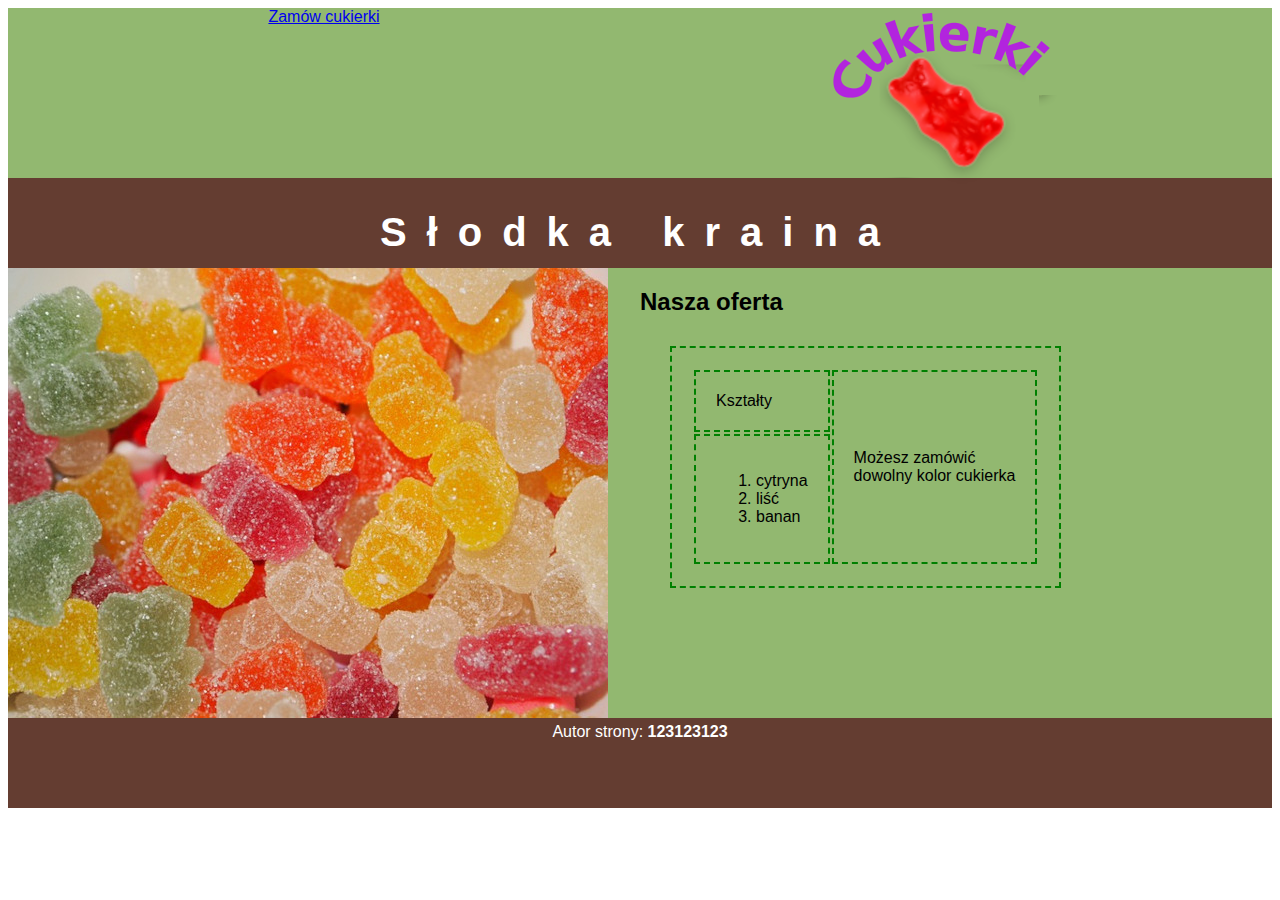
<file: 2022-06-01/index.html>
<!DOCTYPE html>
<html lang="pl">
<head>
    <meta charset="UTF-8">
    <meta name="viewport" content="width=device-width, initial-scale=1.0">
    <title>Fabryka cukierków</title>
    <link rel="stylesheet" href="styl10.css">
</head>
<body>
    <header>
        <section class="upper">
            <a href="zamowienie.html">Zamów cukierki</a>
        </section>

        <section class="upper upper2">
            <a href="index.html"><img src="materialy3/cukierki2.png" alt="Nasze logo"></a>
        </section>

        <section class="baner">
            <h1>Słodka kraina</h1>
        </section>
    </header>

    <main>
        <section>
            <img src="materialy3/cukierki3.jpg" alt="Nasze cukierki">
        </section>

        <section>
            <h2>Nasza oferta</h2>
            <table>
                <tr>
                    <td>Kształty</td>
                    <td rowspan="2">Możesz zamówić <br>dowolny kolor cukierka</td>
                </tr>
                <tr>
                    <td>
                        <ol>
                            <li>cytryna</li>
                            <li>liść</li>
                            <li>banan</li>
                        </ol>
                    </td>

                </tr>
            </table>
        </section>
    </main>

    <footer>
        Autor strony: <strong>123123123</strong>
    </footer>
</body>
</html>
</file>
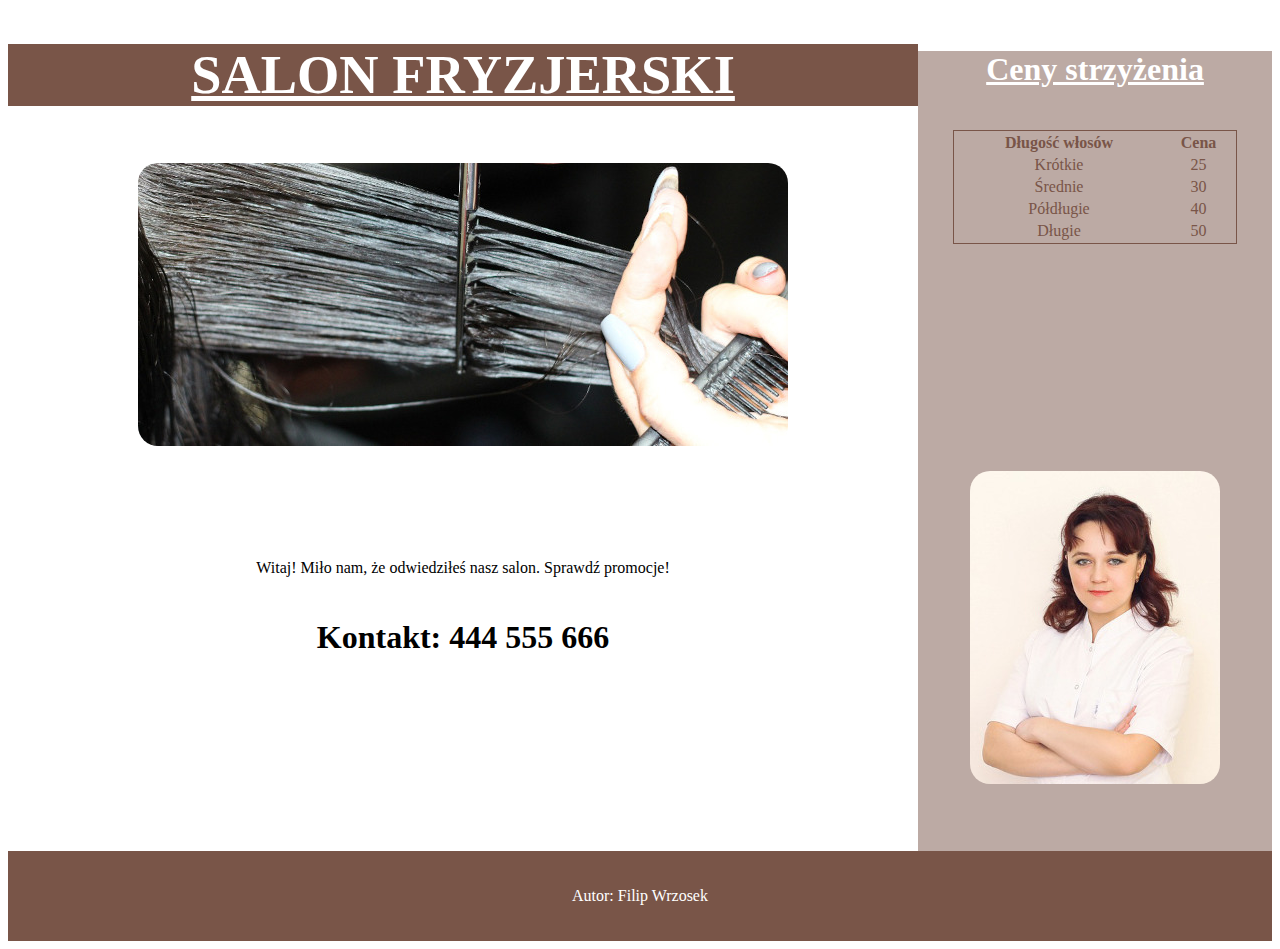
<file: 2024-01-24/index.html>
<!DOCTYPE html>
<html lang="pl">
<head>
    <meta charset="UTF-8">
    <meta name="viewport" content="width=device-width, initial-scale=1.0">
    <title>Fryzjerstwo</title>
    <link rel="stylesheet" href="styl8.css">
</head>
<body>
    <main>
        <section>
            <h1><a href="index.html">SALON FRYZJERSKI</a></h1>
        </section>

        <section>
            <img src="pliki/obraz2.jpg" alt="Strzyżenie">
        </section>

        <section>
            <p>Witaj! Miło nam, że odwiedziłeś nasz salon. Sprawdź promocje!</p>
            <h4>Kontakt: 444 555 666</h4>
        </section>
    </main>

    <aside>
        <section>
            <h4><a href="fryzura.html">Ceny strzyżenia</a></h4>

            <table>
                <tr>
                    <th>Długość włosów</th>
                    <th>Cena</th>
                </tr>
                <tr>
                    <td>Krótkie</td>
                    <td>25</td>
                </tr>
                <tr>
                    <td>Średnie</td>
                    <td>30</td>
                </tr>
                <tr>
                    <td>Półdługie</td>
                    <td>40</td>
                </tr>
                <tr>
                    <td>Długie</td>
                    <td>50</td>
                </tr>
            </table>
        </section>

        <section>
            <img src="pliki/obraz1.jpg" alt="Fryzjerka">
        </section>
    </aside>

    <footer>
        <p>Autor: Filip Wrzosek</p>
    </footer>
</body>
</html>
</file>
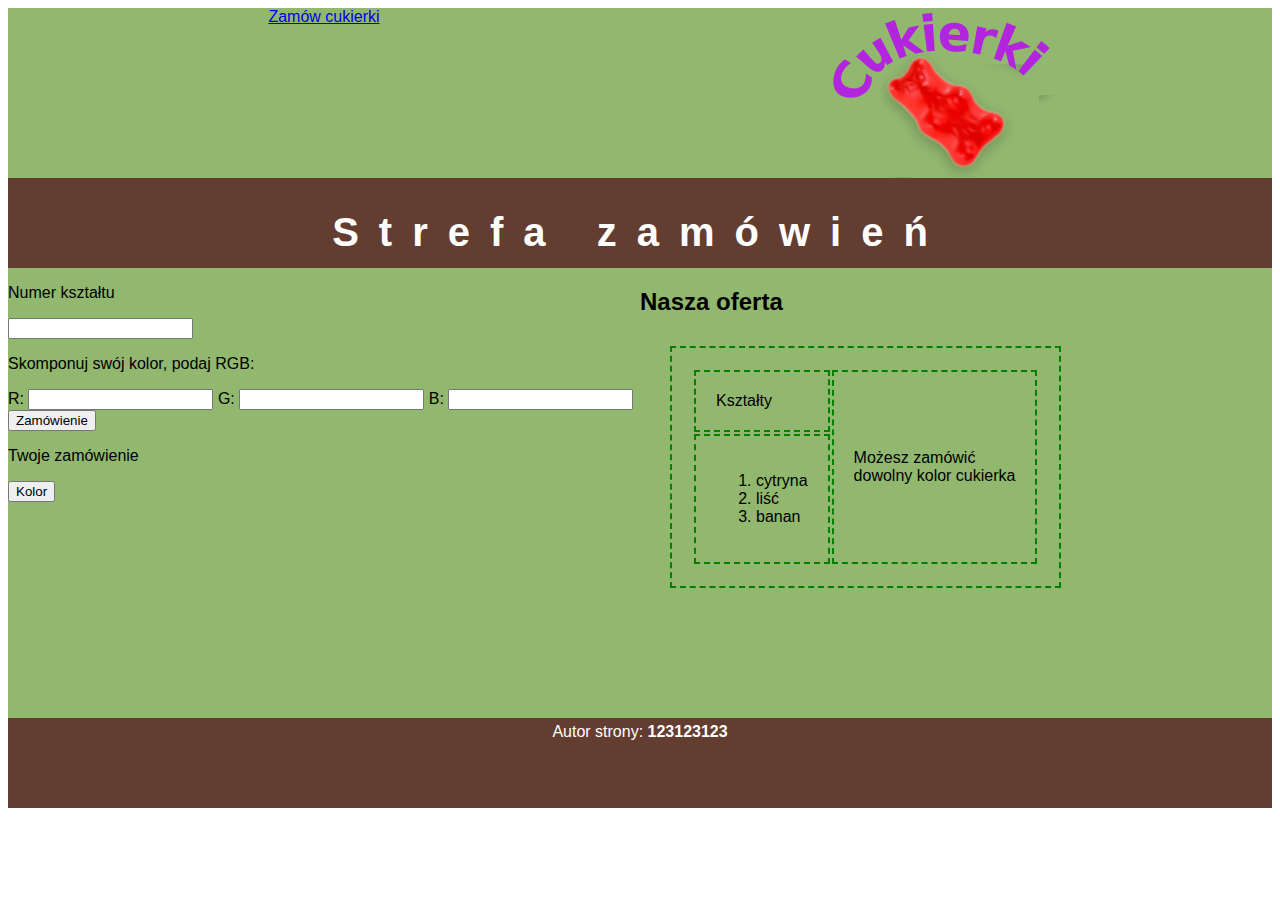
<file: 2022-06-01/zamowienie.html>
<!DOCTYPE html>
<html lang="pl">
<head>
    <meta charset="UTF-8">
    <meta name="viewport" content="width=device-width, initial-scale=1.0">
    <title>Fabryka cukierków</title>
    <link rel="stylesheet" href="styl10.css">
    <script src="skrypt.js" defer></script>
</head>
<body>
    <header>
        <section class="upper">
            <a href="zamowienie.html">Zamów cukierki</a>
        </section>

        <section class="upper upper2">
            <a href="index.html"><img src="materialy3/cukierki2.png" alt="Nasze logo"></a>
        </section>

        <section class="baner">
            <h1>Strefa zamówień</h1>
        </section>
    </header>

    <main>
        <section>
            <p>Numer kształtu</p>
            <input id="num" type="number">
            <p>Skomponuj swój kolor, podaj RGB:</p>
            <label>R: <input type="number" name="" id="r"></label>
            <label>G: <input type="number" name="" id="g"></label>
            <label>B: <input type="number" name="" id="b"></label>

            <button onclick="Zamow()">Zamówienie</button>

            <p id="zam">Twoje zamówienie</p>

            <button id="col">Kolor</button>

        </section>

        <section>
            <h2>Nasza oferta</h2>
            <table>
                <tr>
                    <td>Kształty</td>
                    <td rowspan="2">Możesz zamówić <br>dowolny kolor cukierka</td>
                </tr>
                <tr>
                    <td>
                        <ol>
                            <li>cytryna</li>
                            <li>liść</li>
                            <li>banan</li>
                        </ol>
                    </td>

                </tr>
            </table>
        </section>
    </main>

    <footer>
        Autor strony: <strong>123123123</strong>
    </footer>
</body>
</html>
</file>
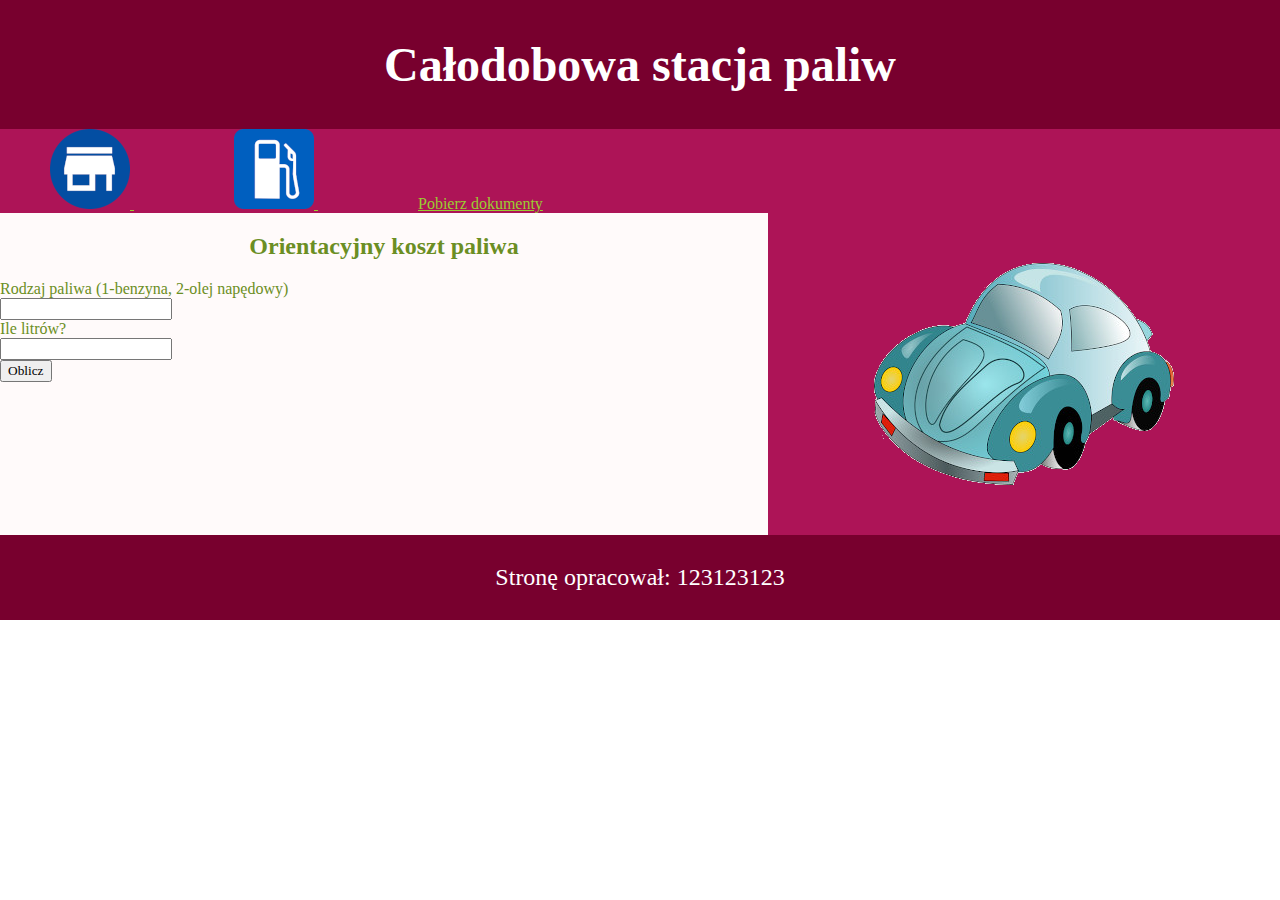
<file: 2022-06-02/obliczenia.html>
<!DOCTYPE html>
<html lang="pl">
<head>
    <meta charset="UTF-8">
    <meta name="viewport" content="width=device-width, initial-scale=1.0">
    <title>Stacja paliw</title>
    <link rel="stylesheet" href="styl2.css">

    <script src="skrypt.js" defer></script>
</head>
<body>
    <header>
        <h1>Całodobowa stacja paliw</h1>
    </header>

    <nav>
        <a href="stacja.html">
            <img src="pliki2/home.png" alt="">
        </a>
        <a href="obliczenia.html">
            <img src="pliki2/znak.png" alt="">
        </a>
        <a href="kwerendy.txt">Pobierz dokumenty</a>
    </nav>

    <main id="main_container">
        <h2>Orientacyjny koszt paliwa</h2>

        <label for="fuel_name">Rodzaj paliwa (1-benzyna, 2-olej napędowy)</label><br>
        <input id="fuel_name" name="fuel_name" type="number"><br>

        <label for="fuel_count">Ile litrów?</label><br>
        <input id="fuel_count" name="fuel_count" type="number"><br>

        <button onclick="Calculate()">Oblicz</button>
    </main>

    <aside>
        <img id="samochod" src="pliki2/samochod.png" alt="samochód">
    </aside>

    <footer>
        <p>Stronę opracował: 123123123</p>
    </footer>
</body>
</html>
</file>
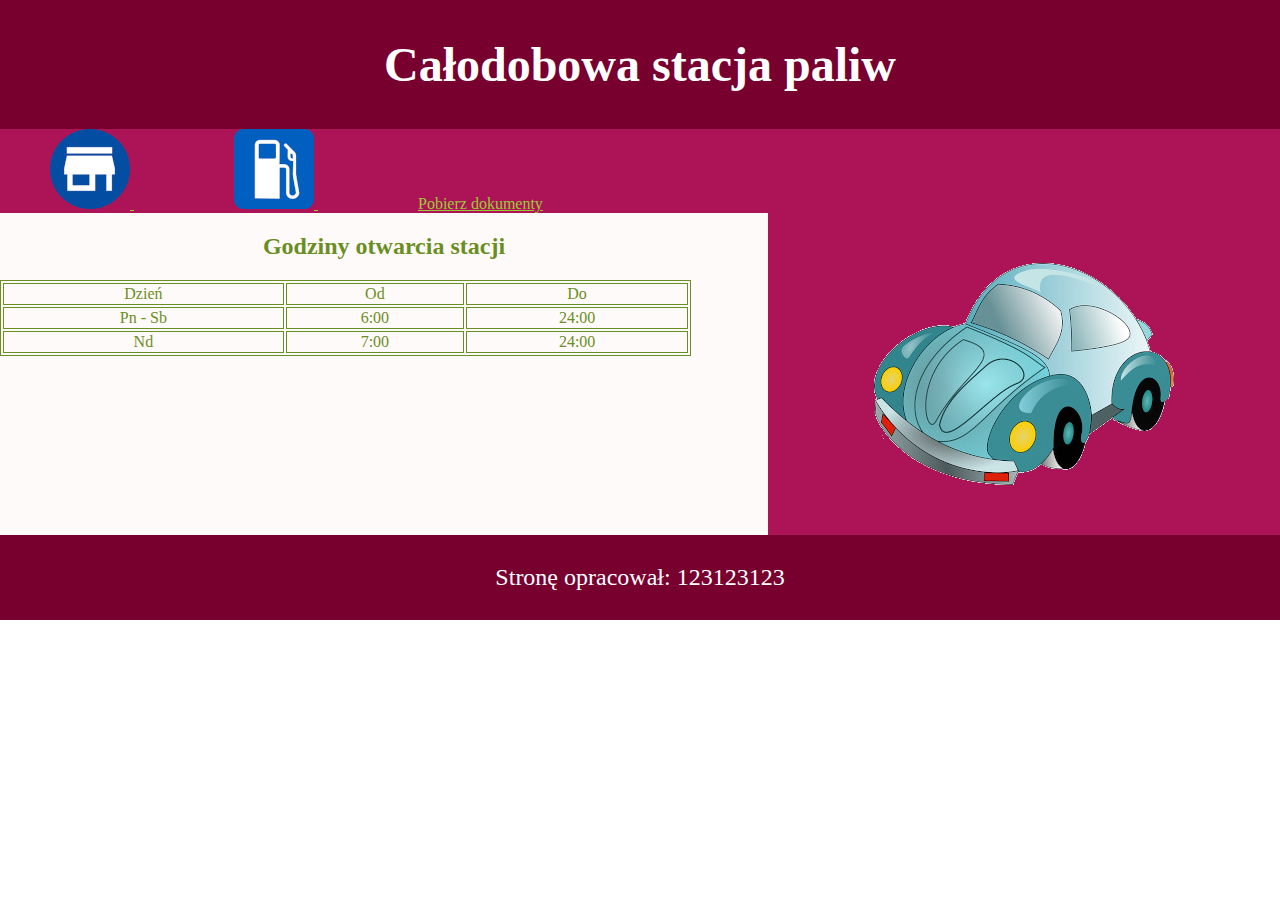
<file: 2022-06-02/stacja.html>
<!DOCTYPE html>
<html lang="pl">
<head>
    <meta charset="UTF-8">
    <meta name="viewport" content="width=device-width, initial-scale=1.0">
    <title>Stacja paliw</title>
    <link rel="stylesheet" href="styl2.css">
</head>
<body>
    <header>
        <h1>Całodobowa stacja paliw</h1>
    </header>

    <nav>
        <a href="stacja.html">
            <img src="pliki2/home.png" alt="">
        </a>
        <a href="obliczenia.html">
            <img src="pliki2/znak.png" alt="">
        </a>
        <a href="kwerendy.txt">Pobierz dokumenty</a>
    </nav>

    <main>
        <h2>Godziny otwarcia stacji</h2>

        <table>
            <tr>
                <td>Dzień</td>
                <td>Od</td>
                <td>Do</td>
            </tr>
            <tr>
                <td>Pn - Sb</td>
                <td>6:00</td>
                <td>24:00</td>
            </tr>
            <tr>
                <td>Nd</td>
                <td>7:00</td>
                <td>24:00</td>
            </tr>
        </table>
    </main>

    <aside>
        <img id="samochod" src="pliki2/samochod.png" alt="samochód">
    </aside>

    <footer>
        <p>Stronę opracował: 123123123</p>
    </footer>
</body>
</html>
</file>
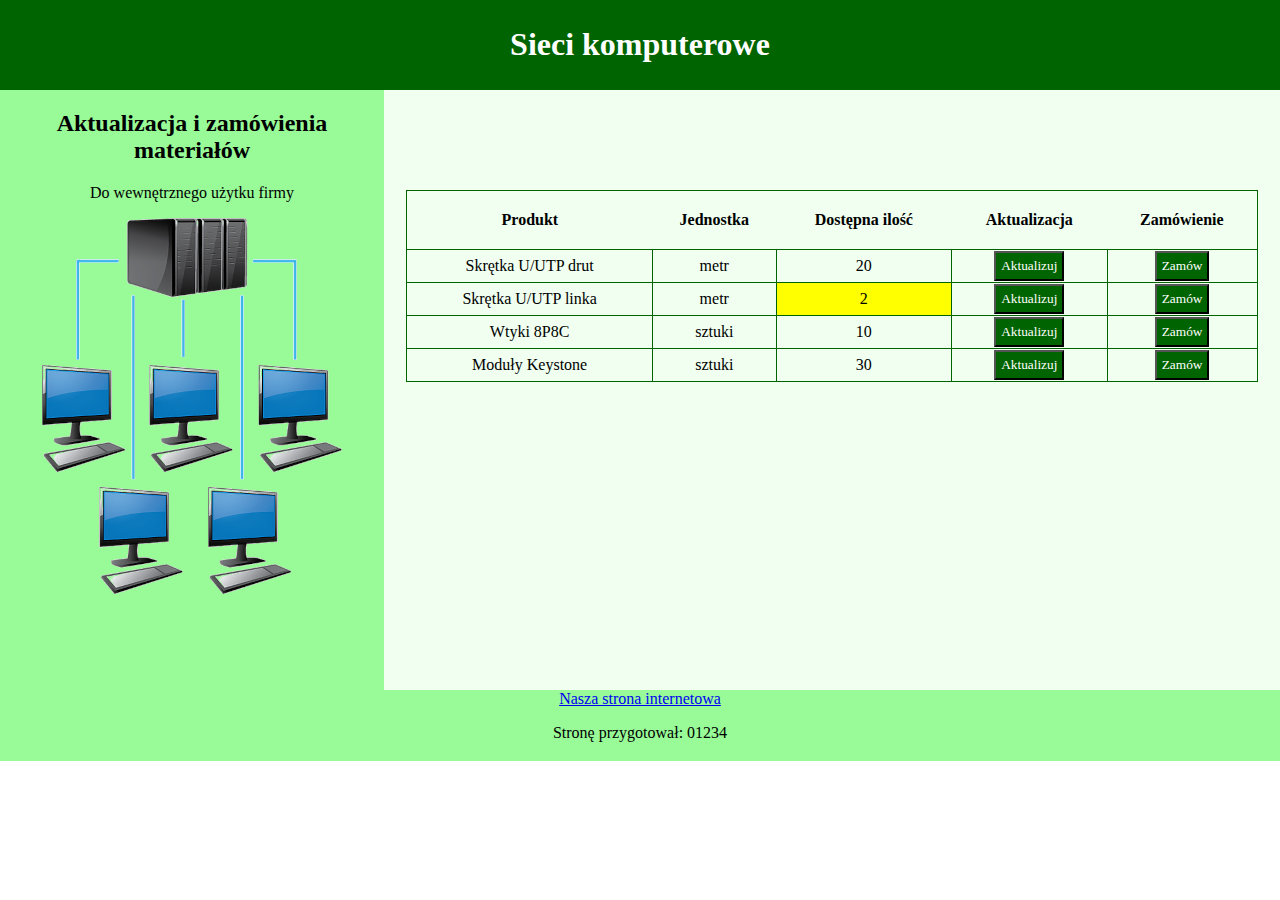
<file: 2022-06-04/zamowienia.html>
<!DOCTYPE html>
<html lang="pl">
<head>
    <meta charset="UTF-8">
    <meta name="viewport" content="width=device-width, initial-scale=1.0">
    <title>Zamówienia hurtowe</title>
    <link rel="stylesheet" href="styl4.css">
    <script src="skrypt.js" defer></script>
</head>
<body>
    <header>
        <h1>Sieci komputerowe</h1>
    </header>

    <main>
        <section class="left">
            <h2>Aktualizacja i zamówienia materiałów</h2>
            <p>Do wewnętrznego użytku firmy</p>
            <img src="obraz.png" alt="sieć komputerowa">
        </section>

        <section class="right">
            <table>
                <tr>
                    <th>Produkt</th>
                    <th>Jednostka</th>
                    <th>Dostępna ilość</th>
                    <th>Aktualizacja</th>
                    <th>Zamówienie</th>
                </tr>
                <tr>
                    <td id="product1">Skrętka U/UTP drut</td>
                    <td>metr</td>
                    <td class="count" id="value1">20</td>
                    <td>
                        <button onclick="Update(1)">Aktualizuj</button>
                    </td>
                    <td>
                        <button onclick="Order(1)">Zamów</button>
                    </td>
                </tr>
                <tr>
                    <td id="product2">Skrętka U/UTP linka</td>
                    <td>metr</td>
                    <td class="count" id="value2">2</td>
                    <td>
                        <button onclick="Update(2)">Aktualizuj</button>
                    </td>
                    <td>
                        <button onclick="Order(2)">Zamów</button>
                    </td>
                </tr>
                <tr>
                    <td id="product3">Wtyki 8P8C</td>
                    <td>sztuki</td>
                    <td class="count" id="value3">10</td>
                    <td>
                        <button onclick="Update(3)">Aktualizuj</button>
                    </td>
                    <td>
                        <button onclick="Order(3)">Zamów</button>
                    </td>
                </tr>
                <tr>
                    <td id="product4">Moduły Keystone</td>
                    <td>sztuki</td>
                    <td class="count" id="value4">30</td>
                    <td>
                        <button onclick="Update(4)">Aktualizuj</button>
                    </td>
                    <td>
                        <button onclick="Order(4)">Zamów</button>
                    </td>
                </tr>
            </table>
        </section>
    </main>

    <footer>
        <a href="http://sieci.pl/" target="_blank">Nasza strona internetowa</a>
        <p>Stronę przygotował: 01234</p>
    </footer>
</body>
</html>
</file>
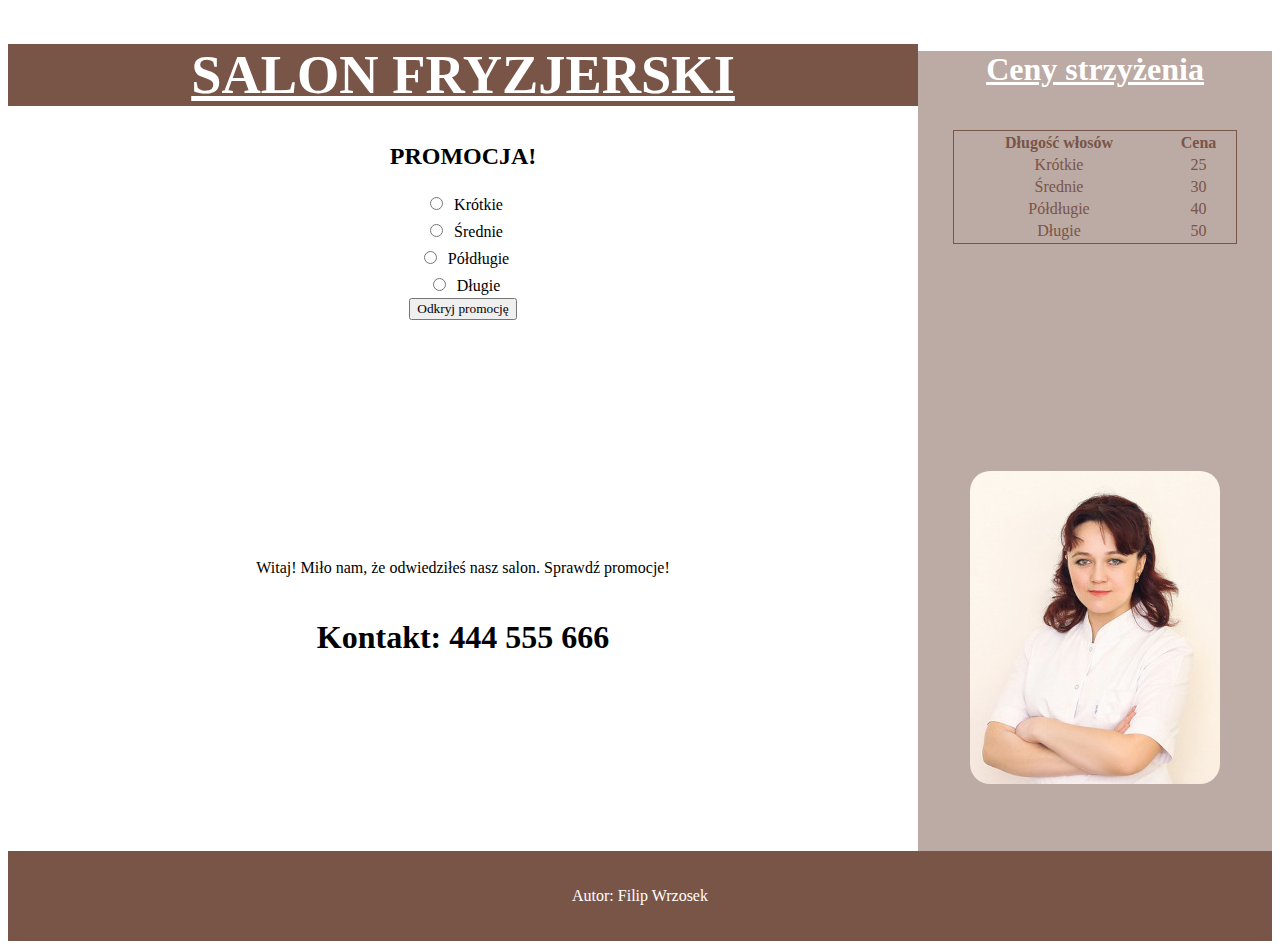
<file: 2024-01-24/fryzura.html>
<!DOCTYPE html>
<html lang="pl">
<head>
    <meta charset="UTF-8">
    <meta name="viewport" content="width=device-width, initial-scale=1.0">
    <title>Fryzjerstwo</title>
    <link rel="stylesheet" href="styl8.css">

    <script src="skrypt.js" defer></script>
</head>
<body>
    <main>
        <section>
            <h1><a href="index.html">SALON FRYZJERSKI</a></h1>
        </section>

        <section id="promoSection">
            <h2>PROMOCJA!</h2>

            <label><input type="radio" name="fryzura" id="1" value="1"> Krótkie</label><br>
            <label><input type="radio" name="fryzura" id="2" value="2"> Średnie</label><br>
            <label><input type="radio" name="fryzura" id="3" value="3"> Półdługie</label><br>
            <label><input type="radio" name="fryzura" id="4" value="4"> Długie</label><br>

            <button onclick="CalculatePrice()">Odkryj promocję</button>

        </section>

        <section>
            <p>Witaj! Miło nam, że odwiedziłeś nasz salon. Sprawdź promocje!</p>
            <h4>Kontakt: 444 555 666</h4>
        </section>
    </main>

    <aside>
        <section>
            <h4><a href="fryzura.html">Ceny strzyżenia</a></h4>

            <table>
                <tr>
                    <th>Długość włosów</th>
                    <th>Cena</th>
                </tr>
                <tr>
                    <td>Krótkie</td>
                    <td>25</td>
                </tr>
                <tr>
                    <td>Średnie</td>
                    <td>30</td>
                </tr>
                <tr>
                    <td>Półdługie</td>
                    <td>40</td>
                </tr>
                <tr>
                    <td>Długie</td>
                    <td>50</td>
                </tr>
            </table>
        </section>

        <section>
            <img src="pliki/obraz1.jpg" alt="Fryzjerka">
        </section>
    </aside>

    <footer>
        <p>Autor: Filip Wrzosek</p>
    </footer>
</body>
</html>
</file>
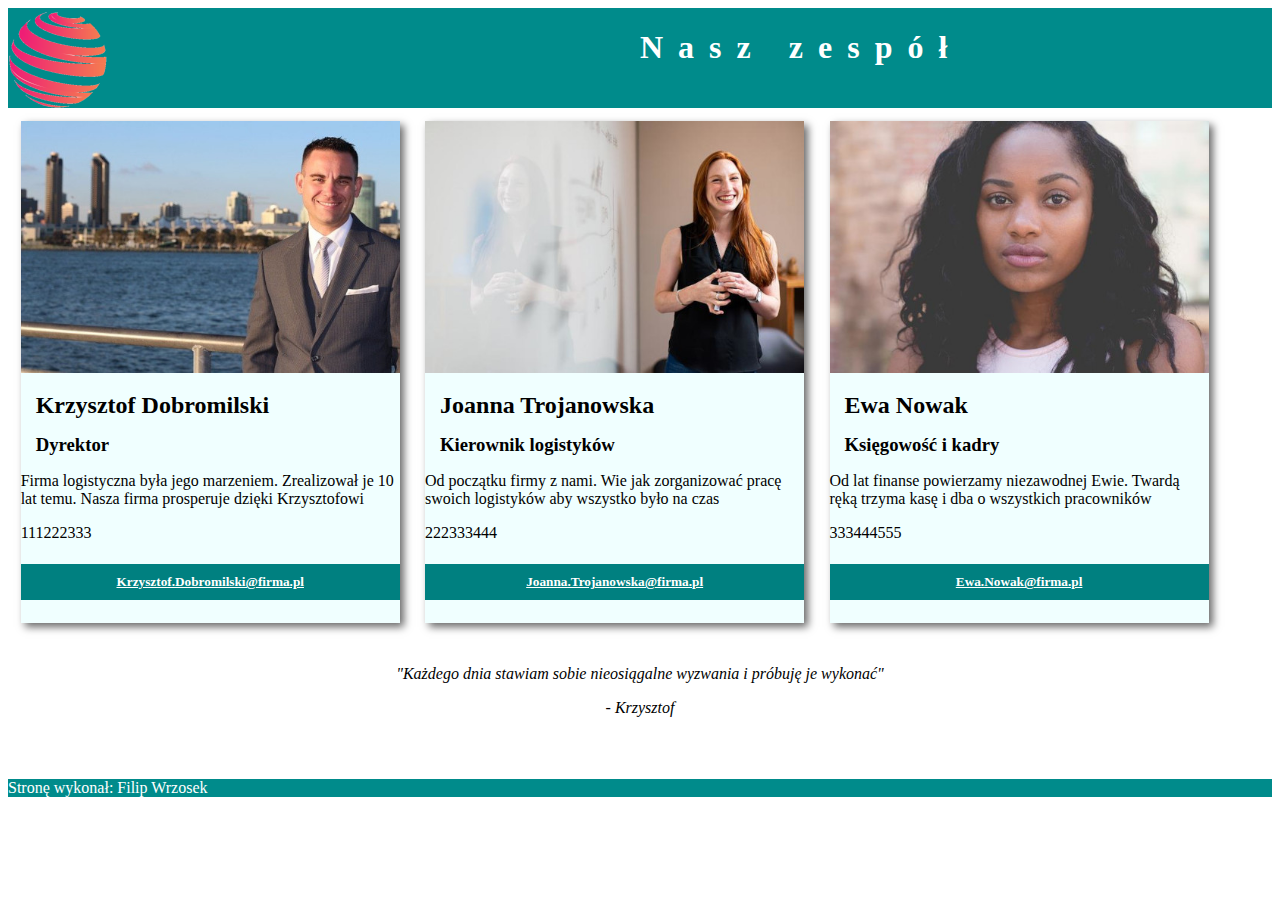
<file: 2024-06-10/pracownicy.html>
<!DOCTYPE html>
<html lang="pl">
<head>
    <meta charset="UTF-8">
    <meta name="viewport" content="width=device-width, initial-scale=1.0">
    <title>Nasz zespół</title>
    <link rel="stylesheet" href="styl.css">
</head>
<body>
    <script src="skrypt.js"></script>

    <header>
        <section>
            <img src="pliki10/logo.png" alt="logo firmy">
        </section>

        <section>
            <h1>Nasz zespół</h1>
        </section>
    </header>

    <main>
        <article>
            <figure>
                <img src="pliki10/osoba1.jpg" alt="Dyrektor">
                <h2>Krzysztof Dobromilski</h2>
                <h3>Dyrektor</h3>
                <p>Firma logistyczna była jego marzeniem. Zrealizował je 10 lat temu. 
                    Nasza firma prosperuje dzięki Krzysztofowi</p>
                <p>111222333</p>
                <h5>
                    <a href="mailto:Krzysztof.Dobromilski@firma.pl">Krzysztof.Dobromilski@firma.pl</a>
                </h5>
            </figure>

            <figure>
                <img src="pliki10/osoba2.jpg" alt="Kierownik logistyków">
                <h2>Joanna Trojanowska</h2>
                <h3>Kierownik logistyków</h3>
                <p>Od początku firmy z nami. Wie jak zorganizować pracę swoich logistyków aby wszystko było na czas</p>
                <p>222333444</p>
                <h5>
                    <a href="mailto:Joanna.Trojanowska@firma.pl">Joanna.Trojanowska@firma.pl</a>
                </h5>
            </figure>

            <figure>
                <img src="pliki10/osoba3.jpg" alt="Kadry">
                <h2>Ewa Nowak</h2>
                <h3>Księgowość i kadry</h3>
                <p>Od lat finanse powierzamy niezawodnej Ewie. Twardą ręką trzyma kasę i dba o wszystkich pracowników</p>
                <p>333444555</p>
                <h5>
                    <a href="mailto:Ewa.Nowak@firma.pl">Ewa.Nowak@firma.pl</a>
                </h5>
            </figure>
        </article>

        <section>
            <blockquote id="one" onclick="ShowOne()">
                "Każdego dnia stawiam sobie nieosiągalne wyzwania i próbuję je wykonać"
                <p>- Krzysztof</p>
            </blockquote>

            <blockquote id="two" onclick="ShowTwo(2)">
                "Nie bój się porażek, im więcej ich rozwiążesz, tym szybciej osiągniesz cel"
                <p>- Joanna</p>
            </blockquote>

            <blockquote id="three" onclick="ShowThree(3)">
                "Niezadowolony pracownik jest dla mnie źródłem nauki"
                <p>- Ewa</p>
            </blockquote>

        </section>
    </main>

    <footer>
        <p>Stronę wykonał: Filip Wrzosek</p>
    </footer>
</body>
</html>
</file>
<file: 2022-06-01/styl10.css>
body {
    font-family: Helvetica;
}

.upper {
    background-color: rgb(146, 184, 112);
    text-align: center;
    width: 50%;
    height: 170px;
    float: left;
}

.baner, footer {
    background-color: rgb(100, 61, 49);
    color: white;
    text-align: center;
    height: 80px;
    padding: 5px;
    clear: both;
}

main section {
    background-color: rgb(146, 184, 112);
    width: 50%;
    float: left;
    height: 450px;
}

.upper2 a {
    padding-right: 30px;
    padding-bottom: 120px;
    font-size: 150%;
    text-decoration: none;
}

table, table td {
    border: 2px dashed green;
    margin: 30px;
    padding: 20px;
}

h1 {
    letter-spacing: 20px;
    font-size: 250%;
}
</file>
<file: 2024-01-24/styl8.css>
* {
    font-family: Garamond;
    text-align: center;
}

main {
    float: left;
    width: 72%;
}

aside {
    float: left;
    width: 28%;
}

main section:nth-child(1) {
    background-color: #795548;
    font-size: 170%;
}

main section:nth-child(2) {
    height: 400px;
}

aside section {
    background-color: #BCAAA4;
    color: #795548;
    height: 400px;
}

footer {
    background-color: #795548;
    color: white;
    padding: 20px;
    clear: both;
}

table {
    margin: auto;
    width: 80%;
    border: 1px solid #795548;
}

tr:hover {
    background-color: sienna;
    color: white;
}

h4 {
    font-size: 200%;
}

img {
    padding: 20px;
    border-radius: 40px;
}

a {
    color: white;
}

input[type="radio"] {
    margin: 7px;
}
</file>
<file: 2022-06-02/styl2.css>
* {
    font-family: Cambria;
    text-align: center;
}

body {
    margin: 0;
}

header, footer {
    background-color: rgb(120, 0, 46);
    color: white;
    padding: 5px;
    font-size: 150%;
}

nav {
    background-color: rgb(173, 20, 87);
    text-align: left;
}

main {
    background-color: snow;
    color: olivedrab;
    width: 60%;
    height: 322px;
    text-align: left;
    float: left;
}

aside {
    background-color: rgb(173, 20, 87);
    width: 40%;
    height: 322px;
    float: left;
}

footer {
    clear: both;
}

#samochod {
    margin: 40px;
    padding: 10px;
}

#samochod:hover {
    border: 1px dotted yellowgreen;
}

a {
    padding: 0 50px;
    color: yellowgreen;
}

table, td {
    border: 1px solid olivedrab;
}

table {
    width: 90%;
}
</file>
<file: 2022-06-04/styl4.css>
* {
    font-family: Verdana;
    text-align: center;
}

body {
    margin: 0;
}

header {
    background-color: darkgreen;
    color: white;
    padding: 5px;
}

.left {
    background-color: palegreen;
    width: 30%;
    height: 500px;
    float: left;
}

.right {
    background-color: honeydew;
    width: 70%;
    height: 500px;
    padding-top: 100px;
    float: left;
}

footer {
    background-color: palegreen;
    padding: 3px;
}

table, td {
    border: 1px solid darkgreen;
    border-collapse: collapse;
}

table {
    margin: auto;
    width: 95%;
}

table, th {
    padding: 20px 0;
}

button {
    background-color: darkgreen;
    color: white;
    padding: 5px;
}

button:hover {
    background-color: honeydew;
    color: darkgreen;
}
</file>
<file: 2024-06-10/styl.css>
* {
    font-family: 'Bookman Old Style', Serif;
}

header section {
    background-color: darkcyan;
    color: white;
    width: 50%;
    height: 100px;
    letter-spacing: 15px;
    float: left;
}

footer {
    background-color: darkcyan;
    color: white;
}

figure {
    background-color: azure;
    width: 30%;
    margin: 1%;
    box-shadow: 4px 4px 8px dimgray;
    float: left;
}

figure img {
    width: 100%;
}

h2, h3 {
    margin: 15px;
}

h5 {
    background-color: teal;
    width: 100%;
    text-align: center;
    padding: 10px 0;
}

h5:hover {
    background-color: lightseagreen;
}

a {
    color: white;
}

main section {
    clear: both;
}

blockquote {
    text-align: center;
    padding: 30px 0;
    font-style: italic;
}

#two, #three {
    display: none;
}
</file>
